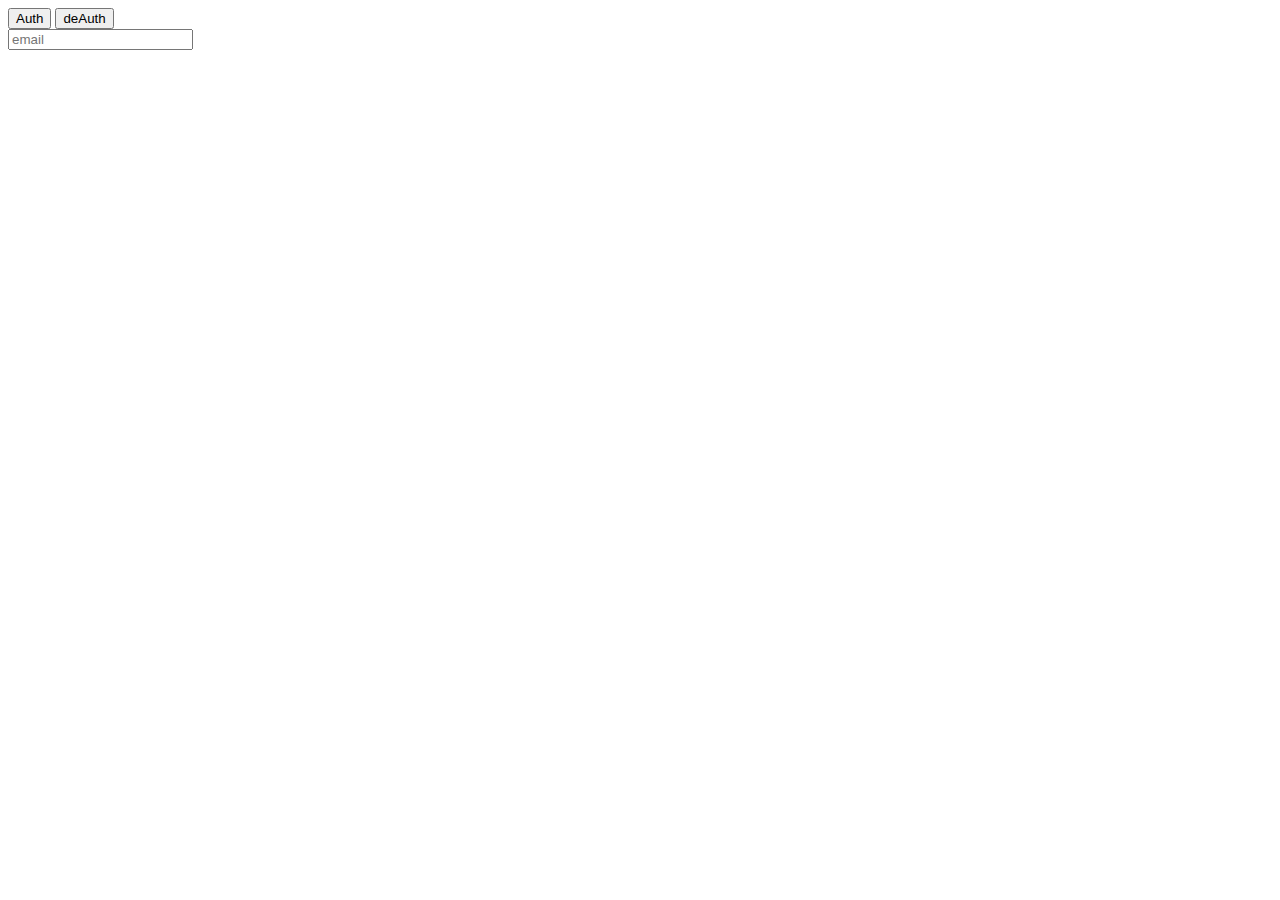
<file: index.html>
﻿<html>
<head>
    <meta charset="UTF-8">
    <script type="text/javascript" src="https://connect.mail.ru/js/loader.js"></script>
</head>
<body>
	
    <div class = 'social'>
        <button id = 'auth'>Auth</button>
        <button id = 'deAuth'>deAuth</button>
    </div>
    <form action="#">
        <input type="text" placeholder = 'email'>
    </form>

    <script src = "script.js" ></script>
</body>
</html>
</file>
